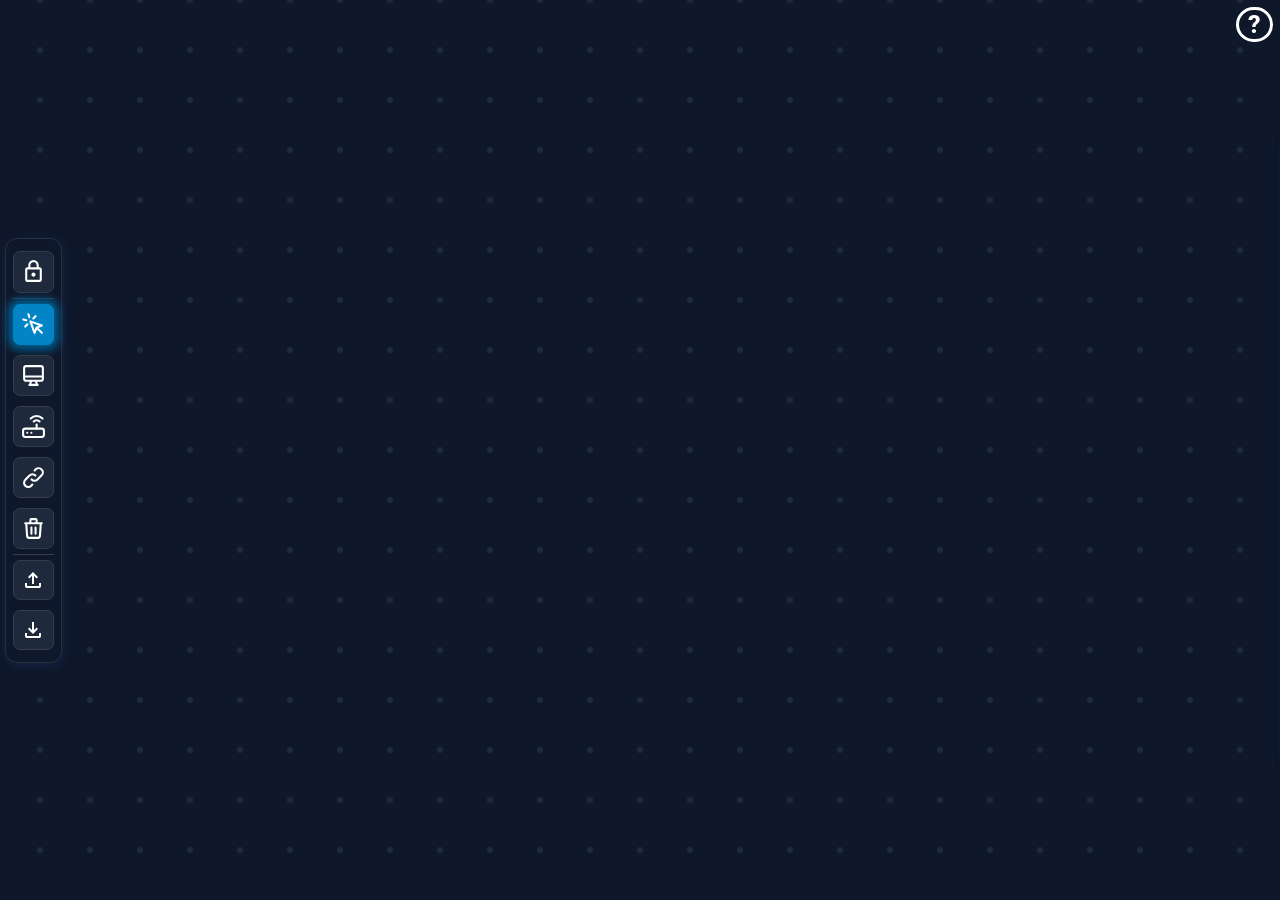
<file: index.html>
<!DOCTYPE html>
<html lang="en">

<head>
    <meta charset="UTF-8">
    <meta name="viewport" content="width=device-width, initial-scale=1.0">
    <title>Network Routing Simulator</title>
    <link rel="stylesheet" href="./style.css">
    <script src="./script.js" defer></script>
</head>

<body>
    <canvas id="bg"></canvas>
    <canvas id="main"></canvas>
    <div id="side-panel" class="active">
        <span id="lock-unlock" title="Lock/Unlock side-bar">
            <span id="locked"><svg xmlns="http://www.w3.org/2000/svg" viewBox="0 0 24 24" fill="#ffffff">
                    <path
                        d="M6,22q-0.82,0-1.41-0.59T4,20V10Q4,9.17 4.59,8.59T6,8H7V6Q7,3.92 8.46,2.46T12,1t3.54,1.46T17,6V8h1q0.82,0 1.41,0.59T20,10V20q0,0.82-0.59,1.41T18,22H6Zm0-2H18V10H6V20Zm7.41-3.59Q14,15.83 14,15t-0.59-1.41T12,13t-1.41,0.59Q10,14.18 10,15t0.59,1.41T12,17t1.41-0.59ZM9,8h6V6q0-1.25-0.88-2.13T12,3T9.88,3.88T9,6V8ZM6,20V10V20Z" />
                </svg></span>
            <span id="unlocked" class="hide"><svg xmlns="http://www.w3.org/2000/svg" viewBox="0 0 24 24" fill="#ffffff">
                    <path
                        d="M6,20H18V10H6V20Zm7.41-3.59Q14,15.83 14,15t-0.59-1.41T12,13t-1.41,0.59Q10,14.18 10,15t0.59,1.41T12,17t1.41-0.59ZM6,20V10V20Zm0,2q-0.82,0-1.41-0.59T4,20V10Q4,9.17 4.59,8.59T6,8h7V6q0-2.08 1.46-3.54T18,1t3.54,1.46T23,6H21q0-1.25-0.88-2.13T18,3T15.88,3.88T15,6V8h3q0.82,0 1.41,0.59T20,10V20q0,0.82-0.59,1.41T18,22H6Z" />
                </svg></span>
        </span>
        <div class="line"></div>
        <span id="mouse" class="active" title="Select/Move Node (Click or Drag)"><svg class="w-5 h-5" fill="none"
                stroke="currentColor" viewBox="0 0 24 24">
                <path stroke-linecap="round" stroke-linejoin="round" stroke-width="2"
                    d="M15 15l-2 5L9 9l11 4-5 2zm0 0l5 5M7.188 2.239l.777 2.897M5.136 7.965l-2.898-.777M13.95 4.05l-2.122 2.122m-5.657 5.656l-2.12 2.122">
                </path>
            </svg></span>
        <span id="client" title="Add a Client PC (Click canvas to place)"><svg class="w-5 h-5 text-sky-400" fill="none"
                stroke="currentColor" viewBox="0 0 24 24">
                <path stroke-linecap="round" stroke-linejoin="round" stroke-width="2"
                    d="M9.75 17L9 20l-1 1h8l-1-1-.75-3M3 13h18M5 17h14a2 2 0 002-2V5a2 2 0 00-2-2H5a2 2 0 00-2 2v10a2 2 0 002 2z">
                </path>
            </svg></span>
        <span id="router" title="Add a Router (Click canvas to place)"> <svg xmlns="http://www.w3.org/2000/svg"
                width="1em" height="1em" viewBox="0 0 24 24" fill="none" stroke="currentColor" stroke-width="2"
                stroke-linecap="round" stroke-linejoin="round" class="lucide lucide-router" data-d-component="icon">
                <rect width="20" height="8" x="2" y="14" rx="2"></rect>
                <path d="M6.01 18H6"></path>
                <path d="M10.01 18H10"></path>
                <path d="M15 10v4"></path>
                <path d="M17.84 7.17a4 4 0 0 0-5.66 0"></path>
                <path d="M20.66 4.34a8 8 0 0 0-11.31 0"></path>
            </svg></span>
        <span id="link" title="Make Connections between 2 Nodes"><svg class="w-5 h-5 text-slate-300" fill="none"
                stroke="currentColor" viewBox="0 0 24 24">
                <path stroke-linecap="round" stroke-linejoin="round" stroke-width="2"
                    d="M13.828 10.172a4 4 0 00-5.656 0l-4 4a4 4 0 105.656 5.656l1.102-1.101m-.758-4.899a4 4 0 005.656 0l4-4a4 4 0 00-5.656-5.656l-1.1 1.1">
                </path>
            </svg></span>
        <span id="delete" title="Delete a Node (Click to Delete)"><svg class="w-5 h-5 text-slate-400 hover:text-red-400"
                fill="none" stroke="currentColor" viewBox="0 0 24 24">
                <path stroke-linecap="round" stroke-linejoin="round" stroke-width="2"
                    d="M19 7l-.867 12.142A2 2 0 0116.138 21H7.862a2 2 0 01-1.995-1.858L5 7m5 4v6m4-6v6m1-10V4a1 1 0 00-1-1h-4a1 1 0 00-1 1v3M4 7h16">
                </path>
            </svg></span>
        <div class="line"></div>
        <span id="upload" title="Upload Config"><svg xmlns="http://www.w3.org/2000/svg" viewBox="0 0 24 24"
                height="24px" width="24px" fill="#fff">
                <path
                    d="M11,16V7.85l-2.6,2.6L7,9l5-5l5,5l-1.4,1.45L13,7.85V16H11ZM6,20q-0.82,0-1.41-0.59T4,18V15H6v3H18V15h2v3q0,0.82-0.59,1.41T18,20H6Z" />
            </svg></span>
        <span id="download" title="Save current Config"><svg xmlns="http://www.w3.org/2000/svg" viewBox="0 0 24 24"
                height="24px" width="24px" fill="#fff">
                <path
                    d="M12,16L7,11L8.4,9.55l2.6,2.6V4h2v8.15l2.6-2.6L17,11l-5,5ZM6,20q-0.82,0-1.41-0.59T4,18V15H6v3H18V15h2v3q0,0.82-0.59,1.41T18,20H6Z" />
            </svg></span>
    </div>

    <div id="client-inspect" class="detail-panel">
        <div class="panel-header">
            <h4>Client: <span>C1</span></h4>
            <img src="./imgs/close.svg" alt="X" draggable="false">
        </div>
        <div class="panel-body"></div>
    </div>

    <div id="router-inspect" class="detail-panel">
        <div class="panel-header">
            <h4>Router: <span>R1</span></h4>
            <img src="./imgs/close.svg" alt="X" draggable="false">
        </div>
        <div class="panel-body"></div>
    </div>

    <div id="edge-inspect" class="detail-panel">
        <div class="panel-header">
            <h4>Edge: <span>E1</span></h4>
            <img src="./imgs/close.svg" alt="X" draggable="false">
        </div>
        <div class="panel-body"></div>
    </div>

    <span id="help-btn">?</span>
</body>

</html>
</file>
<file: style.css>
@import url('https://fonts.googleapis.com/css2?family=Roboto&display=swap');

* {
    padding: 0px;
    margin: 0px;
    box-sizing: border-box;
    font-family: Roboto, sans-serif;
    transition: 50ms linear;
    user-select: none;
}

html,
body {
    height: 100%;
    width: 100%;
    overflow: hidden;
}

body {
    display: flex;
    flex-direction: column;
    justify-content: center;
}

div#side-panel {
    left: -67px;
    position: absolute;
    margin: 5px;
    background: #0f172a;
    border: 1px solid #27303d;
    padding: 7px;
    border-radius: 0.75rem;
    color: #ffffff;
    font-size: 25px;
    display: flex;
    justify-content: space-around;
    flex-direction: column;
    box-shadow: 1px 2px 9px 0px #152447;
    transition: left 250ms linear(0 0%, 0 1.8%, 0.01 3.6%, 0.03 6.35%, 0.07 9.1%, 0.13 11.4%, 0.19 13.4%, 0.27 15%, 0.34 16.1%, 0.54 18.35%, 0.66 20.6%, 0.72 22.4%, 0.77 24.6%, 0.81 27.3%, 0.85 30.4%, 0.88 35.1%, 0.92 40.6%, 0.94 47.2%, 0.96 55%, 0.98 64%, 0.99 74.4%, 1 86.4%, 1 100%);
    z-index: 20;
}

div#side-panel.active,
div#side-panel:hover {
    left: 0px;
}

div#side-panel span.hide {
    display: none;
}

div#side-panel>span#lock-unlock span {
    width: 100%;
    height: 26px;
}

div#side-panel>span {
    padding: 7px;
    background-color: #1e293b;
    border: 1px solid #343d4b;
    margin: 5px 0px;
    border-radius: 7px;
    display: flex;
    cursor: pointer;
    transition: background-color 250ms linear, transform 150ms ease-out, color 50ms linear;
}

div#side-panel>span:hover {
    background-color: #263750;
}

div#side-panel>span#delete:hover {
    color: #f44336;
}

div#side-panel>span#link:hover {
    color: #8bc34a;
}

div#side-panel>span:active {
    transform: scale(0.85);
}

div#side-panel>span.active {
    background-color: #0284c7;
    box-shadow: 0 0 8px 5px #005e8f;
    border: 1px solid #0284c7;
}

div#side-panel>span.active#link {
    color: #8bc34a;
}

div#side-panel>span.active#delete {
    color: #f44336;
}

div#side-panel>div.line {
    width: 100%;
    height: 1px;
    background: #343d4b;
}

div.detail-panel {
    right: -360px;
    position: absolute;
    margin: 5px;
    background: #15223f;
    height: 70vh;
    width: 350px;
    border: 1px solid #27303d;
    padding: 15px;
    border-radius: 0.75rem;
    color: #ffffff;
    font-size: 15px;
    display: flex;
    flex-direction: column;
    gap: 12px;
    box-shadow: -1px 2px 9px 0px #152447;
    transition: right 250ms linear(0 0%, 0 1.8%, 0.01 3.6%, 0.03 6.35%, 0.07 9.1%, 0.13 11.4%, 0.19 13.4%, 0.27 15%, 0.34 16.1%, 0.54 18.35%, 0.66 20.6%, 0.72 22.4%, 0.77 24.6%, 0.81 27.3%, 0.85 30.4%, 0.88 35.1%, 0.92 40.6%, 0.94 47.2%, 0.96 55%, 0.98 64%, 0.99 74.4%, 1 86.4%, 1 100%);
    z-index: 15;
}

div.detail-panel.active {
    right: 0px;
}

div.detail-panel>div.panel-header {
    display: flex;
    justify-content: space-between;
    align-items: center;
    font-size: 20px;
    padding-bottom: 10px;
    border-bottom: 1px solid #27303d;
}

div.detail-panel>div.panel-header span {
    color: #38bdf8;
}

div.detail-panel>div.panel-header>img {
    width: 24px;
    height: 24px;
    cursor: pointer;
    background: #ff000000;
    border-radius: 4px;
    transition: background 150ms linear, transform 150ms ease-out;
}

div.detail-panel>div.panel-header>img:hover {
    background: #ff0000ff;
    transform: scale(1.15);
}

div.detail-panel>div.panel-header>img:active {
    transform: scale(0.95);
}

div.detail-panel>div.panel-body {
    display: flex;
    flex-direction: column;
    gap: 12px;
    flex: 1;
    overflow-y: auto;
    padding-right: 4px;
}

.inspect-row {
    display: flex;
    justify-content: space-between;
    align-items: center;
    background: #0f172a;
    padding: 8px 10px;
    border-radius: 6px;
    border: 1px solid #27303d;
}

.inspect-row .field-name {
    color: #94a3b8;
    font-size: 13px;
}

.inspect-row .field-val {
    color: #f8fafc;
    font-weight: 600;
    font-size: 14px;
}

.inspect-group {
    display: flex;
    flex-direction: column;
    gap: 6px;
    background: #0f172a;
    padding: 10px;
    border-radius: 6px;
    border: 1px solid #27303d;
}

.inspect-group label {
    display: flex;
    justify-content: space-between;
    align-items: center;
    color: #94a3b8;
    font-size: 13px;
}

.inspect-group input[type="text"],
.inspect-group select {
    background: #1e293b;
    border: 1px solid #334155;
    color: #f8fafc;
    padding: 7px 9px;
    border-radius: 6px;
    font-size: 14px;
    outline: none;
    user-select: text;
}

.inspect-group input[type="text"]:focus,
.inspect-group select:focus {
    border-color: #38bdf8;
}

.inspect-group input[type="range"] {
    width: 100%;
    accent-color: #0284c7;
    cursor: pointer;
}

.status-row {
    display: flex;
    justify-content: space-between;
    align-items: center;
    gap: 8px;
}

.status-badge {
    font-size: 12px;
    font-weight: 700;
    padding: 4px 10px;
    border-radius: 999px;
    letter-spacing: 0.4px;
}

.status-badge.online {
    background: rgba(22, 163, 74, 0.2);
    color: #4ade80;
    border: 1px solid #16a34a;
}

.status-badge.offline {
    background: rgba(220, 38, 38, 0.2);
    color: #f87171;
    border: 1px solid #dc2626;
}

.panel-btn {
    padding: 8px 12px;
    border: none;
    border-radius: 6px;
    font-size: 13px;
    font-weight: 600;
    color: #ffffff;
    cursor: pointer;
}

.panel-btn:active:not(:disabled) {
    transform: scale(0.97);
}

.panel-btn:disabled {
    opacity: 0.45;
    cursor: not-allowed;
}

.panel-btn.danger {
    background: #dc2626;
}

.panel-btn.danger:hover:not(:disabled) {
    background: #b91c1c;
}

.panel-btn.success {
    background: #16a34a;
}

.panel-btn.success:hover:not(:disabled) {
    background: #15803d;
}

.panel-btn.primary {
    background: #0284c7;
}

.panel-btn.primary:hover:not(:disabled) {
    background: #0369a1;
}

.conn-list {
    list-style: none;
    display: flex;
    flex-direction: column;
    gap: 5px;
    max-height: 110px;
    overflow-y: auto;
}

.conn-list li {
    display: flex;
    justify-content: space-between;
    font-size: 13px;
    padding: 5px 8px;
    background: #1e293b;
    border-radius: 4px;
    color: #cbd5e1;
}

.conn-list li.broken-link {
    color: #f87171;
    text-decoration: line-through;
}

canvas#bg {
    background: #0f172a;
}

canvas {
    display: block;
    position: absolute;
    background: #00000000;
}

span#help-btn {
    font-weight: 800;
    position: absolute;
    color: #ffffff;
    font-size: 25px;
    border: 3px solid #ffffff;
    border-radius: 35px;
    padding: 0px 9px;
    right: 7px;
    top: 7px;
    cursor: pointer;
    z-index: 20;
}

span#help-btn:hover {
    transform: scale(1.05);
    box-shadow: 0 0 10px 5px #0093dd;
    border: 3px solid #0093dd;
    color: #0093dd;
}

span#help-btn:active {
    transform: scale(0.85);
}
</file>
